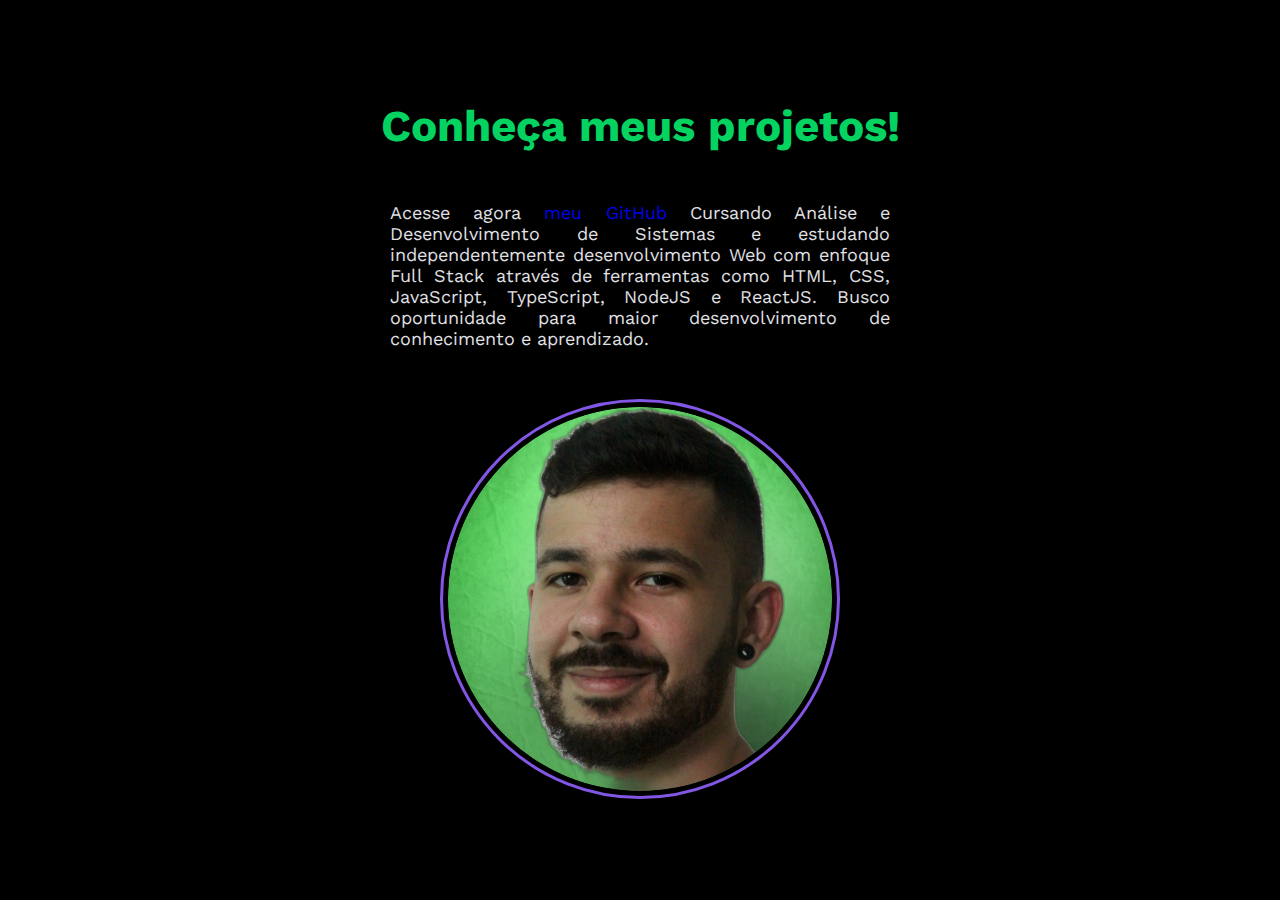
<file: pages/sobre.html>
<!DOCTYPE html>
<html lang="en">

<head>
    <meta charset="UTF-8">
    <meta http-equiv="X-UA-Compatible" content="IE=edge">
    <meta name="viewport" content="width=device-width, initial-scale=1.0">
    <title>Sobre Guilherme</title>
    <link rel="stylesheet" href="/style.css" />
    <link href="https://fonts.googleapis.com/css2?family=Work+Sans:wght@400;500;700&display=swap" rel="stylesheet">
</head>

<body>
    <header class="sobre">
        <div class="text-sobre">
            <h1>
                Conheça meus projetos!
            </h1>
        </div>
        <div class="description-sobre">
            <p>
                Acesse agora <a href="https://github.com/GuilhermeKlippel">meu GitHub</a> Cursando Análise e
                Desenvolvimento de Sistemas e estudando independentemente desenvolvimento Web com enfoque Full Stack
                através de ferramentas como HTML, CSS, JavaScript, TypeScript, NodeJS e ReactJS. Busco oportunidade para
                maior desenvolvimento de conhecimento e aprendizado.
            </p>
        </div>
        <div class="profile-pic">
            <img src="/assets/profile-pic.png" alt="Foto Guilherme">
        </div>
    </header>


</body>

</html>
</file>
<file: style.css>
*{
    margin: 0;
    padding: 0;
    box-sizing: border-box;
}

body * {
    font-family: 'Work Sans', sans-serif;
    
}

main{
    width: 100%;
    height: 100vh;
    
    display: flex;
    flex-direction: column;

    background-image: url(./assets/read_news.jpg);
    background-repeat: no-repeat;
    background-position: right;
    background-size: 1175px 100%;
}

footer{
    display: flex;
    justify-content: center;

    background-color: #A8A8A8;
}

section{
    width: 50vw;
    height: 100vh;
    background-color: black;
}

.logo img{
    width: 389px;
    height: 94px;
    margin: 50px 30px;
}

.text{
    margin-left: 30px;
    margin-top: 90px;
}

.text h1{
    color: #04D361;
    font-weight: 700;
    font-size: 28px;
    
}

.text p{
    color: #E1E1E6;
    margin-top: 10px;
}

#text1{
    font-weight: 700;
    font-size: 18px;
}

#text2{
    font-weight: 400;
    font-size: 18px;
}

.form{
    margin-left: 30px;
    margin-top: 50px;

}

.form label{
    color: #A8A8A8;
    font-weight: 700;
    font-size: 18px;
}

input{
    outline-style: none;
}

.form input{
    margin-top: 17px;
    width: 52vw;
    height: 50px;
    
    padding: 15px;

    border-style: none;
    border-left: #04D361 solid 5px;
    position: absolute;
    
}

.form button{
    width: 50px;
    height: 50px;

    position: relative;
    top: 17px;
    left: 52vw;

    border-style: none;
    background-color: #8257E5;
    cursor: pointer;
}

a{
    text-decoration: none;
}

.link{
    margin-left: 30px;
    margin-top: 70px;

}

.link a{
    color: #8257E5;
    font-weight: 700;
    font-size: 18px;

}

.link img{
    vertical-align: middle;
}

.form button:hover{
    background-color: #04D361;

}

.sobre{
    width: 100vw;
    height: 100vh;
    display: flex;
    flex-direction: column;
    align-items: center;
    background-color: black;
}

.text-sobre{
    margin-top: 100px;
    text-align: center;
    color: #04D361;
    font-size: 22px;
    
}

.description-sobre{
    margin-top: 50px;
    align-items: center;
    text-align: center;
    color:#E1E1E6;
    
}

.description-sobre p{
    width: 500px;
    text-align: justify;
    font-size: 18px;
}

.profile-pic img{
    margin-top: 50px;
    
    width: 400px;
    height: 400px;
    padding: 5px;

    border: 3px #8257E5 solid ;
    border-radius: 50%;
    background-color: rgba (248,28,229,0.8);

}
</file>
